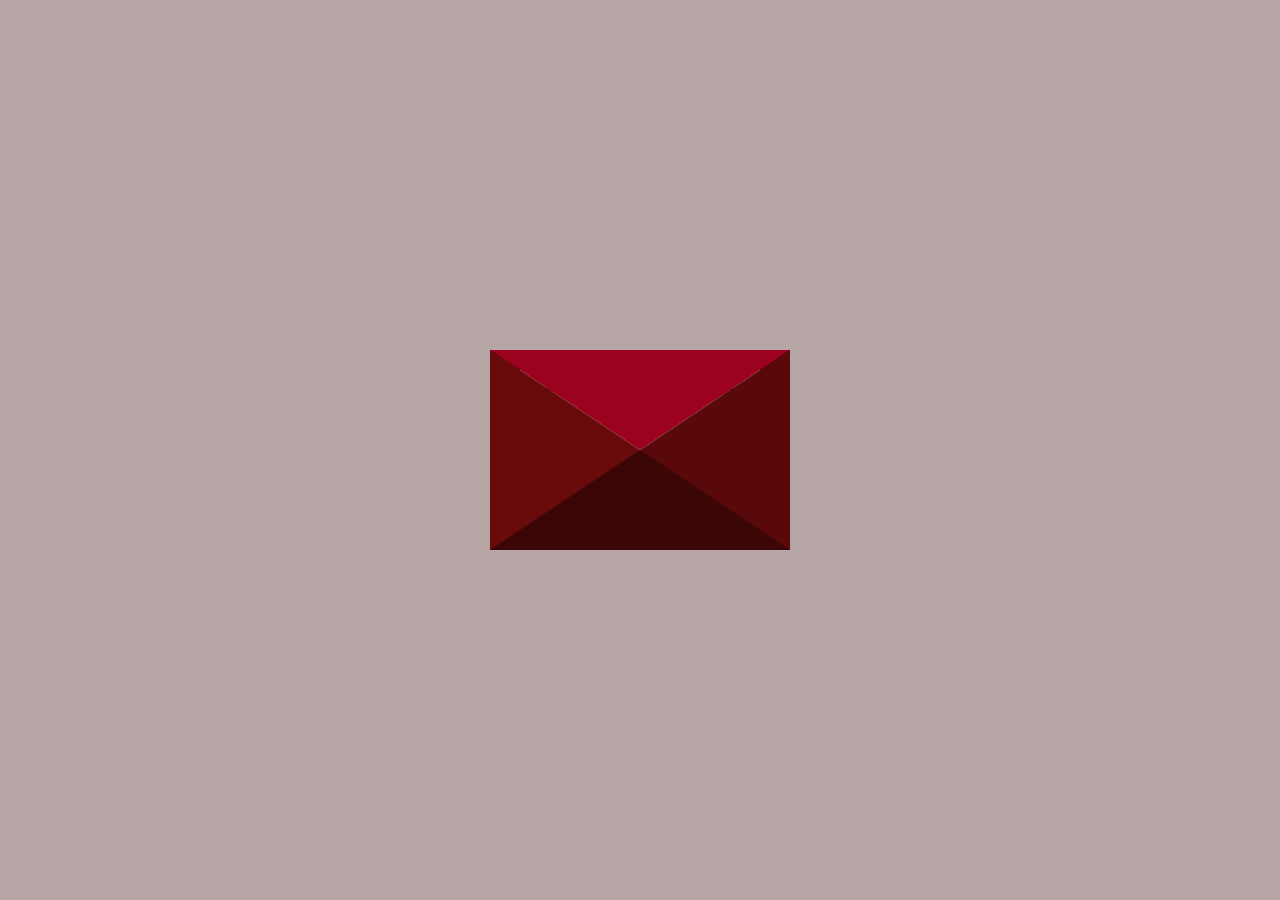
<file: index.html>
<!DOCTYPE html>
<html>

<head>
  <meta charset="utf-8">
  <meta name="viewport" content="width=device-width">
  <title> Dla Ciebiee </title>
  <link href="design.css" rel="stylesheet" type="text/css" />

</head>

<body>
  <div class="wrapper">
    <div class="lid one"></div>
    <div class="lid two"></div>
    <div class="envelope"></div>
    <div class="letter">
      <p> Mam dla ciebie jedno ważne pytanie </p>
    </div>
  </div>
  <div id="countdown"></div>
  <div id="image"></div>
   <script src="lava1.js"></script>
  <div id="custom-dialog" class="hidden">
    <div class="dialog-content">
      <p> Do you love me? </p>
      <button id="yes-button">Yes</button>
      <button id="no-button">No</button>
    </div>
    
  </div>
</body>

</html>
</file>
<file: design.css>
html {
  height: 100%;
  width: 100%;
}
* {
  margin: 0;
  padding: 0;
  box-sizing: border-box;
}
body {
  height: 100vh;
  width: 100%;
  display: flex;
  justify-content: center;
  align-items: center;
  font-family: sans-serif;
  background-color: #b5a5a5;
}
.wrapper {
  height: 200px;
  width: 300px;
  background-color: #36010b;
  position: relative;
  display: flex;
  justify-content: center;
  align-items: center;
  z-index: 0;
}
.letter {
  position: absolute;
  top: 0;
  width: 80%;
  height: 80%;
  background-color: #ffffff;
  border-radius: 15px;
  z-index: 2;
  transition: 0.75s;
}
.letter p {
  text-align: center;
  font-size: 15px;
  margin-top: 30px;
  color: #540b0b;
  
}
.envelope {
  position: absolute;
  height: 100%;
  width: 100%;
  top: 0;
  left: 0;
  border-right: 150px solid #590909;
  border-top: 100px solid transparent;
  border-left: 150px solid #690a0a;
  border-bottom: 100px solid #3b0606;
  z-index: 3;
}
.lid {
  position: absolute;
  height: 100%;
  width: 100%;
  top: 0;
  left: 0;
  border-right: 150px solid transparent;
  border-left: 150px solid transparent;
  border-bottom: 100px solid transparent;
  transform-origin: top;
  transition: transform 0.25s linear;
  
}
.lid.one {
  border-top: 100px solid #9c021e;
  transform: rotateX(0deg);
  z-index: 3;
  transition-delay: 0.75s ;

}
.lid.two {
  border-top: 100px solid #36010b;
  transform: rotateX(90deg);
  transition-delay: 0,5s;
  z-index: 1;

}
.wrapper:hover .lid.one {
  transform: rotateX(90deg);
  transition-delay: 0s;
  
}
.wrapper:hover .lid.two {
  transform: rotateX(180deg);
  transition-delay: 0.25s;

}
.wrapper:hover .letter {
  transform: translateY(-50px);
  transition-delay: 0,4s;
}
  
.countdown {
  text-align: centre;
}
.image {
  text-align: centre;
  display: none;
}
img {
  max-width: 100%;
  height: auto;
  border: none;
}
.hidden {
  display: none;
}
#custom-dialog {
  position: fixed;
  top: 0;
  left: 0;
  width: 100%;
  height: 100%;
  background-color: #b5a5a5;
  justify-content: center;
  align-items: center;
  z-index: 1000;
  
}
.dialog-content button {
  padding: 10px 20px;
  font-size: 16px;
  background-color: #36010b;
  color: #ffffff;
  border-radius: 8px;
  cursor: pointer;
  margin: 10px;
}
.dialog-content {
  background: white; /* Dialog background */
  padding: 20px; /* Inner padding for content */
  border-radius: 8px; /* Rounded corners */
  box-shadow: 0 4px 8px rgba(0, 0, 0, 0.2); /* Subtle shadow for depth */
  text-align: center; /* Center the text inside */
  max-width: 80%; /* Limit the dialog width for smaller screens */
  box-sizing: border-box; /* Include padding in width calculation */
}


#yes-button {
  background-color: #36010b;
  color: white;
}
#no-button {
  background-color: #36010b
  color: white;
}
</file>
